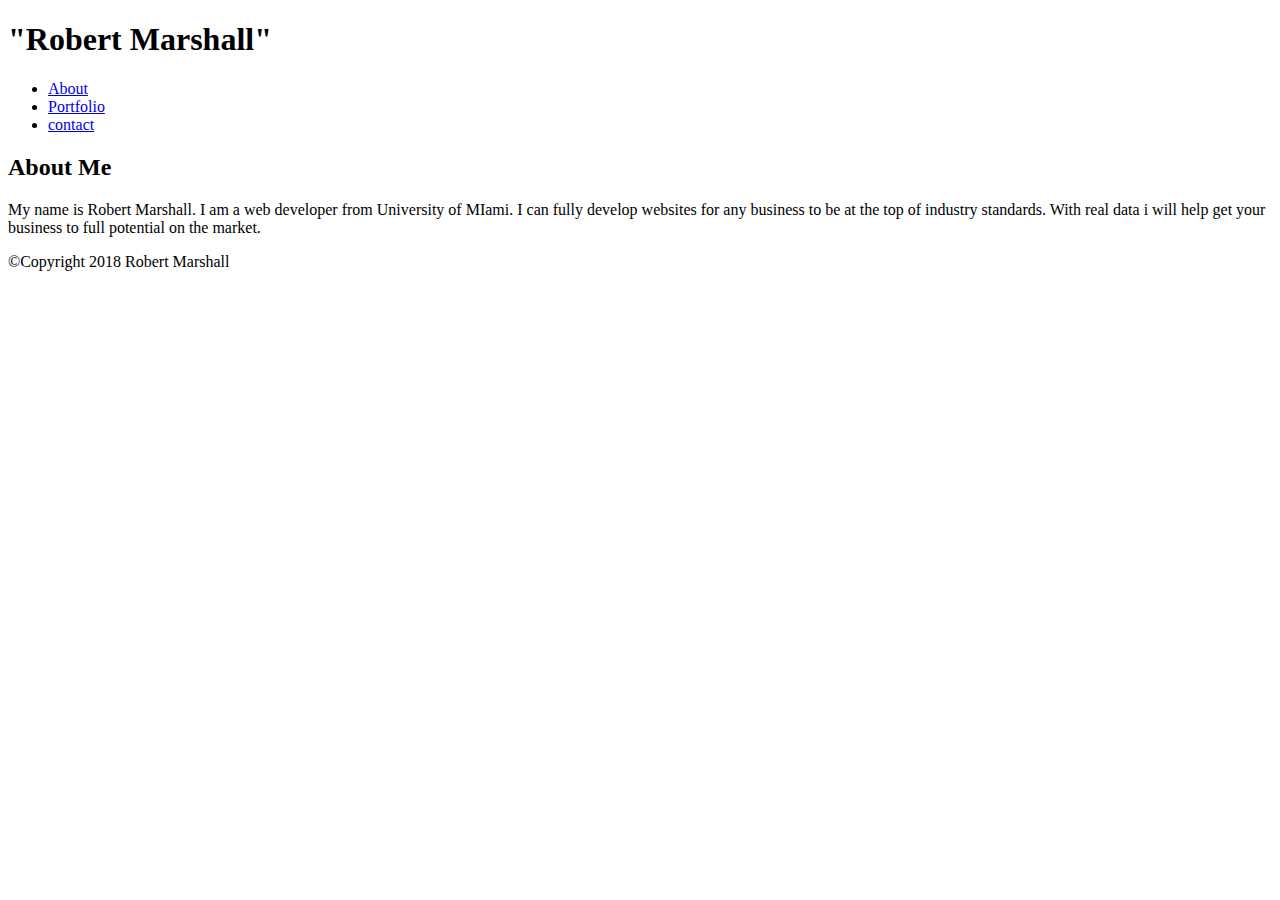
<file: index.html>
<!DOCTYPE html>
<html>
    <meta name="viewport" content="width=device-width, initial-scale=1.0">
    <body>
    <h1 class=logo >"Robert Marshall" </h1>
    <link rel="stylesheet" href="https://stackpath.bootstrapcdn.com/bootstrap/4.1.3/css/bootstrap.min.css" integrity="sha384-MCw98/SFnGE8fJT3GXwEOngsV7Zt27NXFoaoApmYm81iuXoPkFOJwJ8ERdknLPMO" crossorigin="anonymous">
    <nav><ul class="nav">
            <li class="nav-item">
              <a class="nav-link active" href="index.html">About</a>
            </li>
            <li class="nav-item">
              <a class="nav-link" href="portfolio.html">Portfolio</a>
            </li>
            <li class="nav-item">
              <a class="nav-link" href="contact.html">contact</a>
            </li>    
            </nav>
<div>
    <h2>About Me </h2>
<p class= "col-12">My name is Robert Marshall. I am a web developer from University of MIami. I can fully develop websites for any business to be at the top of industry standards. With real data i will help get your business to full potential on the market.</p> 
</div>
<footer>&copy;Copyright 2018 Robert Marshall</footer>
</body>
</html>
</file>
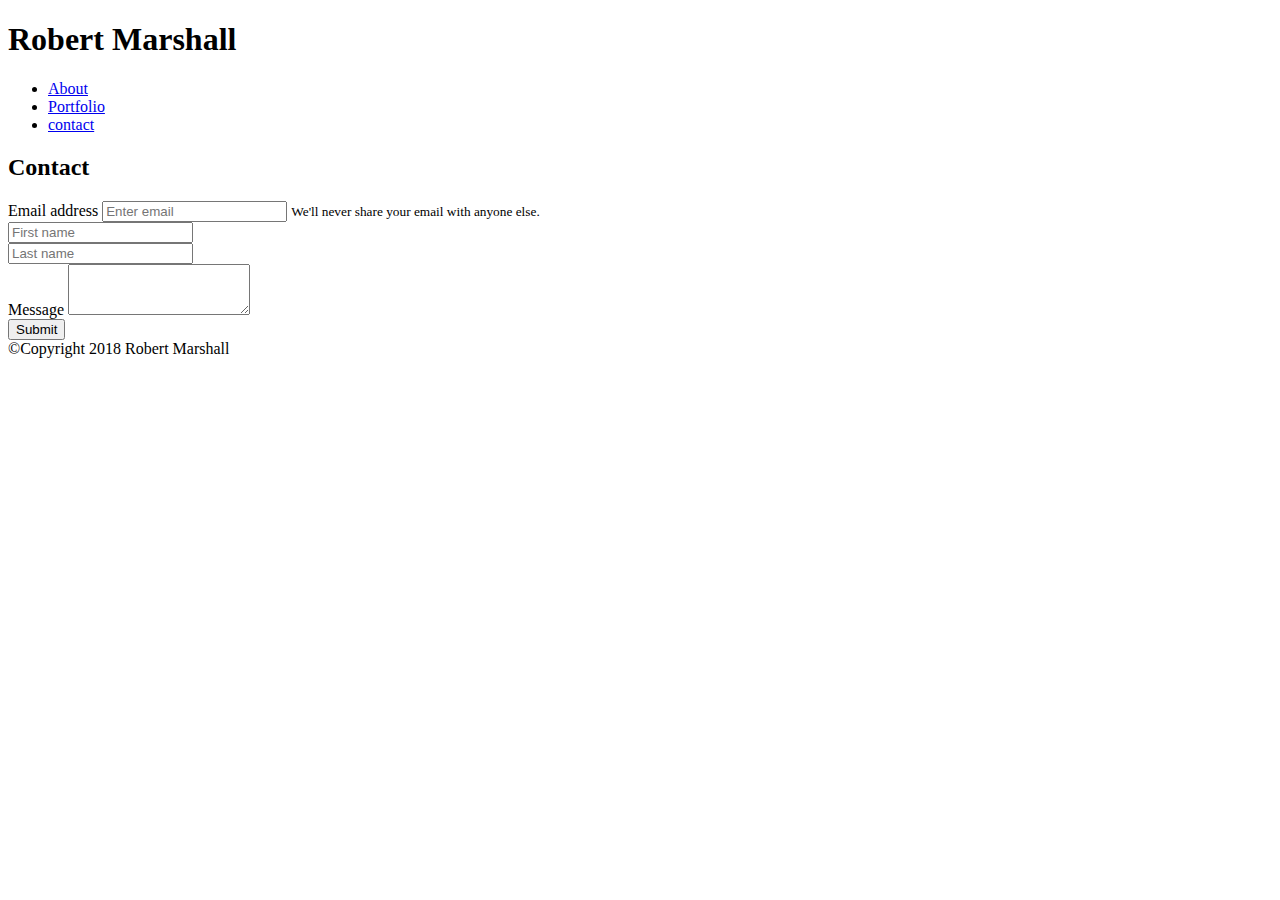
<file: contact copy.html>
<!DOCTYPE html>
<html>
        <link rel="stylesheet" href="https://stackpath.bootstrapcdn.com/bootstrap/4.1.3/css/bootstrap.min.css" integrity="sha384-MCw98/SFnGE8fJT3GXwEOngsV7Zt27NXFoaoApmYm81iuXoPkFOJwJ8ERdknLPMO" crossorigin="anonymous">
<head></head>

    </head>
    <body>

<h1>Robert Marshall </h1> 
<nav><ul class="nav">
    <li class="nav-item">
      <a class="nav-link active" href="index.html">About</a>
    </li>
    <li class="nav-item">
      <a class="nav-link" href="portfolio.html">Portfolio</a>
    </li>
    <li class="nav-item">
      <a class="nav-link" href="contact.html">contact</a>
    </li>    
    </nav>
    </div>
        <section id="contact-form">
            <h2>Contact</h2>
            <form>
                <div class="form-group">
                  <label for="exampleInputEmail1">Email address</label>
                  <input type="email" class="form-control" id="exampleInputEmail1" aria-describedby="emailHelp" placeholder="Enter email">
                  <small id="emailHelp" class="form-text text-muted">We'll never share your email with anyone else.</small>
                </div>
                <div class="row">
                    <div class="col">
                      <input type="text" class="form-control" placeholder="First name">
                    </div>
                    <div class="col">
                      <input type="text" class="form-control" placeholder="Last name">
                    </div>
                  </div>
                <div class="form-group">
                    <label for="exampleFormControlTextarea1">Message</label>
                    <textarea class="form-control" id="exampleFormControlTextarea1" rows="3"></textarea>
                  </div>
                <button type="submit" class="btn btn-primary">Submit</button>
              </form>
</section>

</div>
</body>
<footer>&COPY;Copyright 2018 Robert Marshall</footer>
</body>
</html>
</file>
